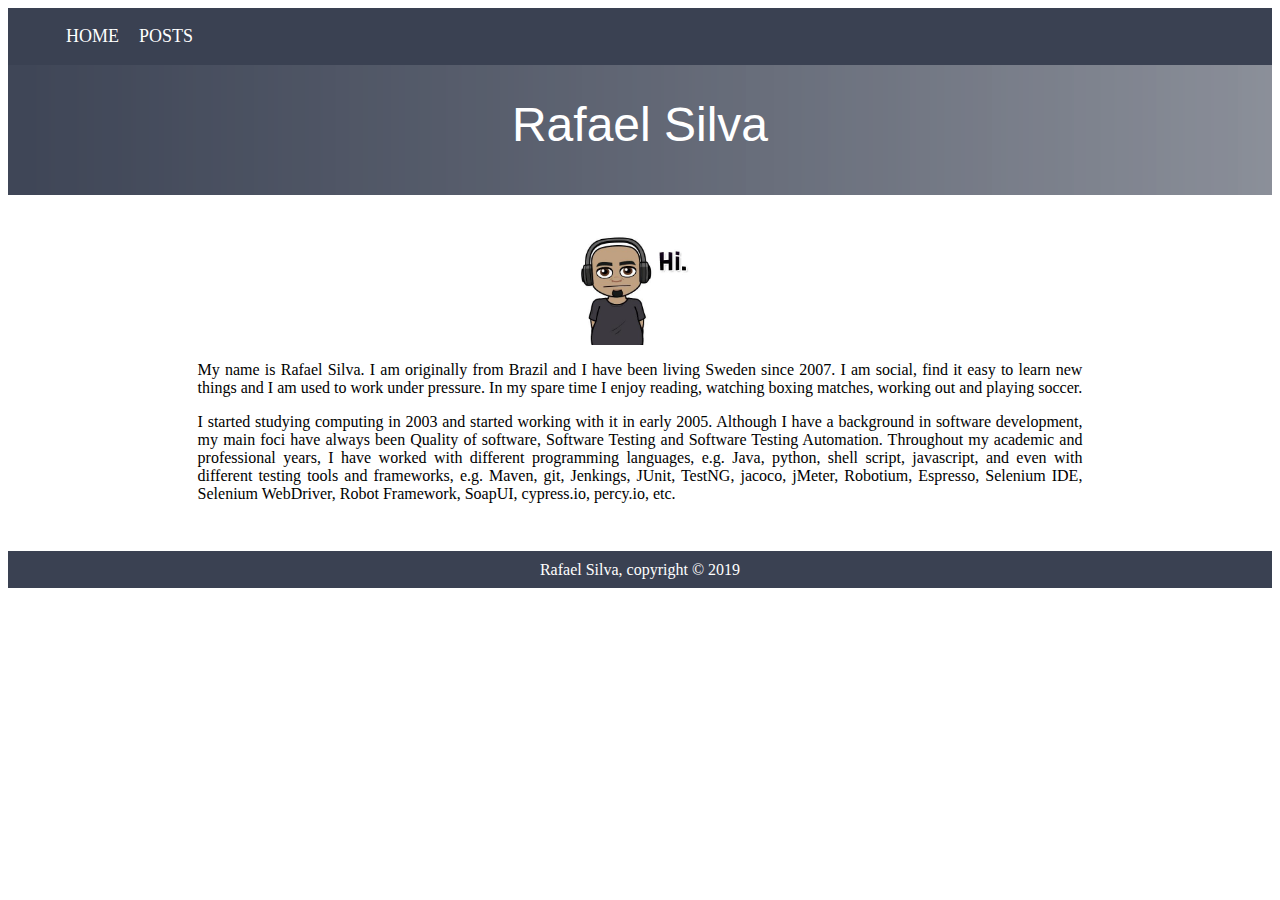
<file: index.html>
<!DOCTYPE html>
<html lang="en"><head>
  <meta charset="utf-8">
  <meta http-equiv="X-UA-Compatible" content="IE=edge">
  <meta name="viewport" content="width=device-width, initial-scale=1">  
  <meta property="og:title" content="Rafael Silva - LNU" />
  <meta property="og:type" content="website" />
  <meta property="og:url" content="https://rasilva1986.github.io/" /> 
  <meta property="og:image:secure_url" content="https://rasilva1986.github.io/assets/img/avatar.png" /> 
  <link rel="stylesheet" href="/assets/css/styles.css">
  <link type="text/plain" rel="author" href="https://rasilva1986.github.io/humans.txt" /><link type="application/atom+xml" rel="alternate" href="http://localhost:4000/feed.xml" title="Your awesome title" /></head><body>
    <header><header>
    <nav>
        <ul>
            <li><a href='/'>Home</a></li>
            <li><a href="/post/">Posts</a></li>            
        </ul>
    </nav>
</header></header>
    <section id="showcase">
    <div class="container">
        <h1>Rafael Silva</h1>
    </div>
</section>
<section id="boxes">
    <div class="box">
        <img src="/assets/img/avatar.jpeg" alt="profile-pic">
        <p>
            <p>My name is Rafael Silva. I am originally from Brazil and I have been living Sweden since 2007. I am
social, find it easy to learn new things and I am used to work under pressure. In my spare time I enjoy
reading, watching boxing matches, working out and playing soccer.</p>

<p>I started studying computing in 2003 and started working with it in early 2005. Although I have a
background in software development, my main foci have always been Quality of software, Software Testing
and Software Testing Automation. Throughout my academic and professional years, I have worked with
different programming languages, e.g. Java, python, shell script, javascript, and even with different
testing tools and frameworks, e.g. Maven, git, Jenkings, JUnit, TestNG, jacoco, jMeter, Robotium,
Espresso, Selenium IDE, Selenium WebDriver, Robot Framework, SoapUI, cypress.io, percy.io, etc.</p>

        </p>
    </div>
</section>    
    <footer><footer>
  <p>Rafael Silva, copyright &copy; 2019</p>
</footer></footer>
</body>
</file>
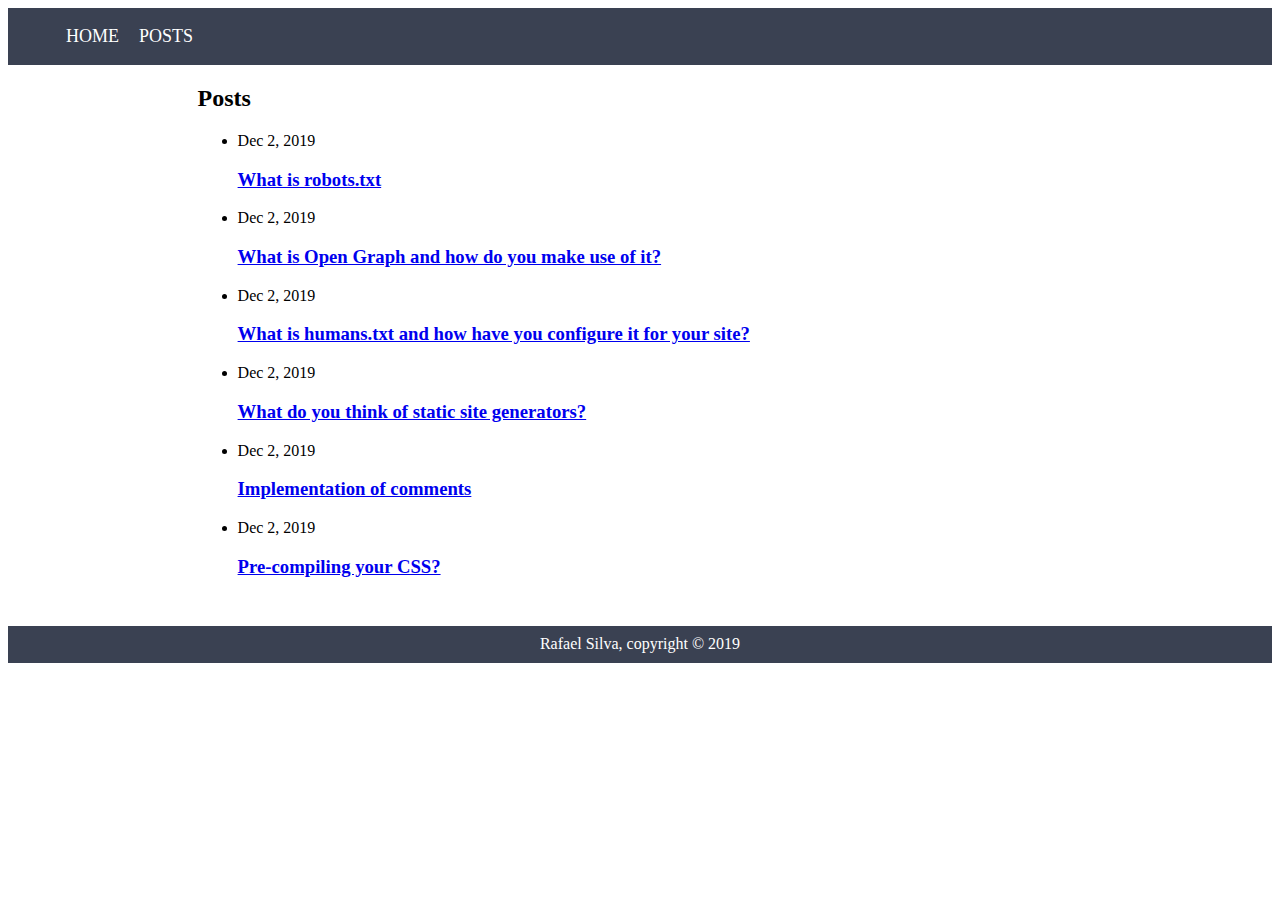
<file: post/index.html>
<!DOCTYPE html>
<html lang="en"><head>
  <meta charset="utf-8">
  <meta http-equiv="X-UA-Compatible" content="IE=edge">
  <meta name="viewport" content="width=device-width, initial-scale=1">  
  <meta property="og:title" content="Rafael Silva - LNU" />
  <meta property="og:type" content="website" />
  <meta property="og:url" content="https://rasilva1986.github.io/" /> 
  <meta property="og:image:secure_url" content="https://rasilva1986.github.io/assets/img/avatar.png" /> 
  <link rel="stylesheet" href="/assets/css/styles.css">
  <link type="text/plain" rel="author" href="https://rasilva1986.github.io/humans.txt" /><link type="application/atom+xml" rel="alternate" href="http://localhost:4000/feed.xml" title="Your awesome title" /></head><body>
    <header><header>
    <nav>
        <ul>
            <li><a href='/'>Home</a></li>
            <li><a href="/post/">Posts</a></li>            
        </ul>
    </nav>
</header></header>
    <section id="content-section">
    <div class="home"><h2 class="post-list-heading">Posts</h2>
        <ul class="post-list"><li><span class="post-meta">Dec 2, 2019</span>
                <h3>
                    <a class="post-link" href="/jekyll/update/2019/12/02/what-is-robot-txt.html">
                        What is robots.txt
                    </a>
                </h3></li><li><span class="post-meta">Dec 2, 2019</span>
                <h3>
                    <a class="post-link" href="/jekyll/update/2019/12/02/what-is-open-graph.html">
                        What is Open Graph and how do you make use of it?
                    </a>
                </h3></li><li><span class="post-meta">Dec 2, 2019</span>
                <h3>
                    <a class="post-link" href="/jekyll/update/2019/12/02/what-is-humans-txt.html">
                        What is humans.txt and how have you configure it for your site?
                    </a>
                </h3></li><li><span class="post-meta">Dec 2, 2019</span>
                <h3>
                    <a class="post-link" href="/jekyll/update/2019/12/02/static-site-generators.html">
                        What do you think of static site generators?
                    </a>
                </h3></li><li><span class="post-meta">Dec 2, 2019</span>
                <h3>
                    <a class="post-link" href="/2019/12/02/implementation-of-comments.html">
                        Implementation of comments
                    </a>
                </h3></li><li><span class="post-meta">Dec 2, 2019</span>
                <h3>
                    <a class="post-link" href="/2019/12/02/precompiling-css.html">
                        Pre-compiling your CSS?
                    </a>
                </h3></li></ul></div>
</section>    
    <footer><footer>
  <p>Rafael Silva, copyright &copy; 2019</p>
</footer></footer>
</body>
</file>
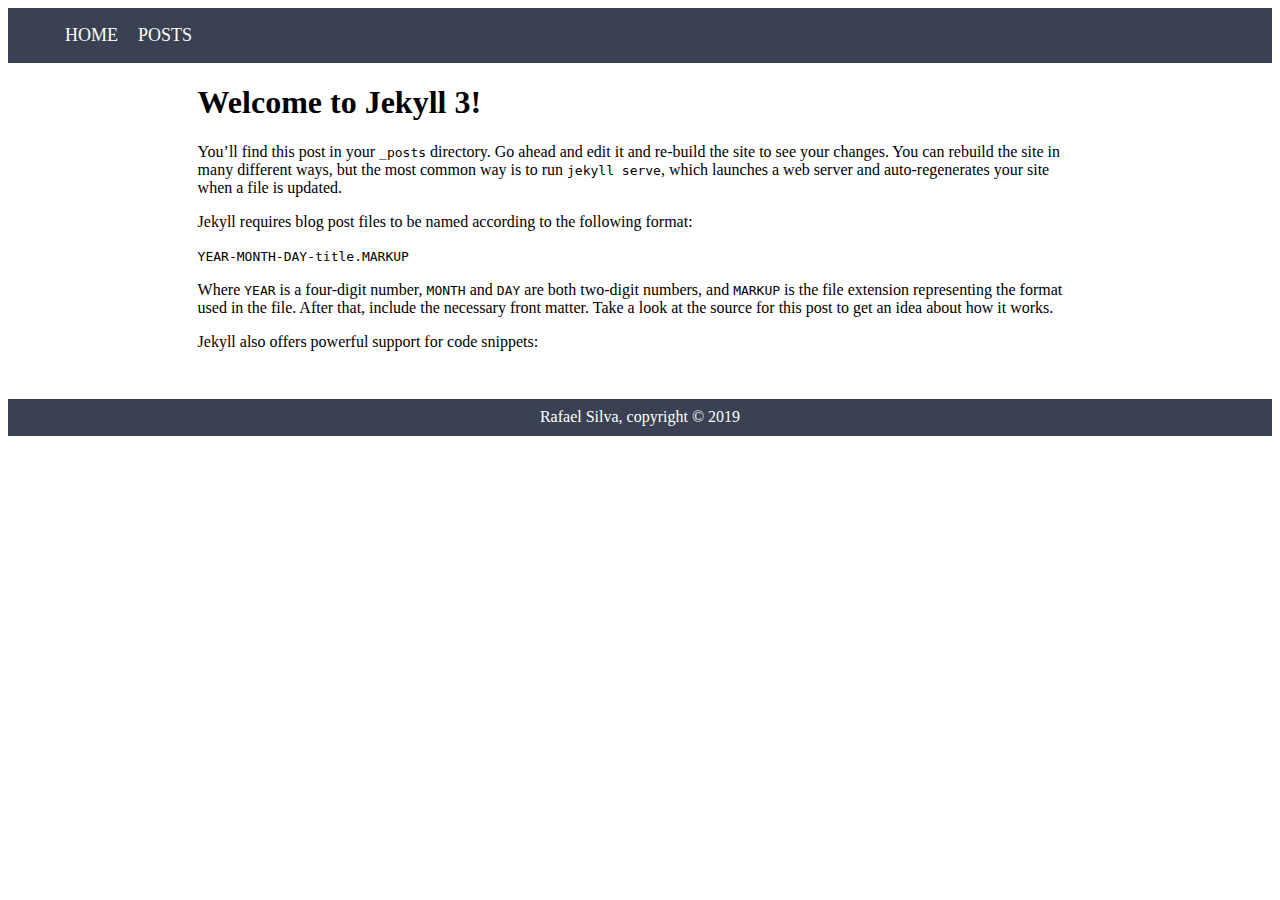
<file: 2019/11/28/welcome-to-jekyll-copy-3.html>
<!DOCTYPE html>
<html lang="en"><head>
  <meta charset="utf-8">
  <meta http-equiv="X-UA-Compatible" content="IE=edge">
  <meta name="viewport" content="width=device-width, initial-scale=1">
  <link rel="stylesheet" href="/assets/css/styles.css"><link type="application/atom+xml" rel="alternate" href="http://localhost:4000/feed.xml" title="Your awesome title" /></head><body>

  <header>
    <nav>
      <ul>
        <li><a href='/index.html'>Home</a></li>
        <li><a href="/post/index.html">Posts</a></li>
      </ul>
    </nav>
  </header>
  <section id="content-section">
    <div class="home"><h1 class="page-heading">Welcome to Jekyll 3!</h1><p>You’ll find this post in your <code class="highlighter-rouge">_posts</code> directory. Go ahead and edit it and re-build the site to see your changes. You can rebuild the site in many different ways, but the most common way is to run <code class="highlighter-rouge">jekyll serve</code>, which launches a web server and auto-regenerates your site when a file is updated.</p>

<p>Jekyll requires blog post files to be named according to the following format:</p>

<p><code class="highlighter-rouge">YEAR-MONTH-DAY-title.MARKUP</code></p>

<p>Where <code class="highlighter-rouge">YEAR</code> is a four-digit number, <code class="highlighter-rouge">MONTH</code> and <code class="highlighter-rouge">DAY</code> are both two-digit numbers, and <code class="highlighter-rouge">MARKUP</code> is the file extension representing the format used in the file. After that, include the necessary front matter. Take a look at the source for this post to get an idea about how it works.</p>

<p>Jekyll also offers powerful support for code snippets:</p>



    </div>
  </section>
  <div id="disqus_thread"></div>
  <script>

    /**
    *  RECOMMENDED CONFIGURATION VARIABLES: EDIT AND UNCOMMENT THE SECTION BELOW TO INSERT DYNAMIC VALUES FROM YOUR PLATFORM OR CMS.
    *  LEARN WHY DEFINING THESE VARIABLES IS IMPORTANT: https://disqus.com/admin/universalcode/#configuration-variables*/
    /*
    var disqus_config = function () {
    this.page.url = PAGE_URL;  // Replace PAGE_URL with your page's canonical URL variable
    this.page.identifier = PAGE_IDENTIFIER; // Replace PAGE_IDENTIFIER with your page's unique identifier variable
    };
    */
    (function () { // DON'T EDIT BELOW THIS LINE
      var d = document, s = d.createElement('script');
      s.src = 'https://rasilva1986.disqus.com/embed.js';
      s.setAttribute('data-timestamp', +new Date());
      (d.head || d.body).appendChild(s);
    })();
  </script>
  <noscript>Please enable JavaScript to view the <a href="https://disqus.com/?ref_noscript">comments powered by
      Disqus.</a></noscript><footer>
  <p>Rafael Silva, copyright &copy; 2019</p>
</footer></body>

</html>
</file>
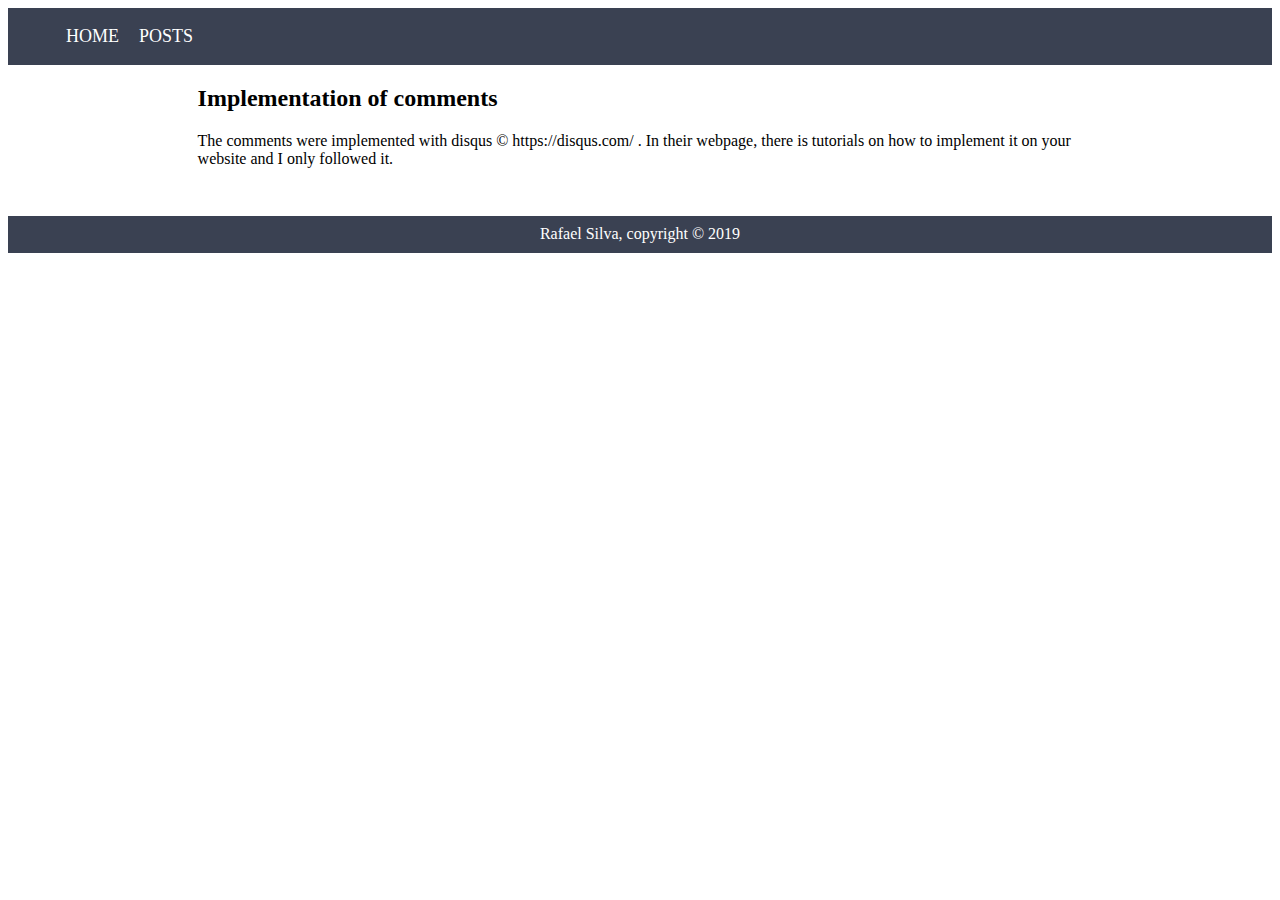
<file: 2019/12/02/implementation-of-comments.html>
<!DOCTYPE html>
<html lang="en"><head>
  <meta charset="utf-8">
  <meta http-equiv="X-UA-Compatible" content="IE=edge">
  <meta name="viewport" content="width=device-width, initial-scale=1">  
  <meta property="og:title" content="Rafael Silva - LNU" />
  <meta property="og:type" content="website" />
  <meta property="og:url" content="https://rasilva1986.github.io/" /> 
  <meta property="og:image:secure_url" content="https://rasilva1986.github.io/assets/img/avatar.png" /> 
  <link rel="stylesheet" href="/assets/css/styles.css">
  <link type="text/plain" rel="author" href="https://rasilva1986.github.io/humans.txt" /><link type="application/atom+xml" rel="alternate" href="http://localhost:4000/feed.xml" title="Your awesome title" /></head><body>
    <header><header>
    <nav>
        <ul>
            <li><a href='/'>Home</a></li>
            <li><a href="/post/">Posts</a></li>            
        </ul>
    </nav>
</header></header>
    <div class="home"><h2 class="page-heading">Implementation of comments</h2><p>The comments were implemented with disqus © https://disqus.com/ . In their webpage, there is tutorials on how to implement it on your website and I only followed it.</p>

</div>
<div id="disqus_thread"></div>
  <script>

    /**
    *  RECOMMENDED CONFIGURATION VARIABLES: EDIT AND UNCOMMENT THE SECTION BELOW TO INSERT DYNAMIC VALUES FROM YOUR PLATFORM OR CMS.
    *  LEARN WHY DEFINING THESE VARIABLES IS IMPORTANT: https://disqus.com/admin/universalcode/#configuration-variables*/
    /*
    var disqus_config = function () {
    this.page.url = PAGE_URL;  // Replace PAGE_URL with your page's canonical URL variable
    this.page.identifier = PAGE_IDENTIFIER; // Replace PAGE_IDENTIFIER with your page's unique identifier variable
    };
    */
    (function () { // DON'T EDIT BELOW THIS LINE
      var d = document, s = d.createElement('script');
      s.src = 'https://rasilva1986.disqus.com/embed.js';
      s.setAttribute('data-timestamp', +new Date());
      (d.head || d.body).appendChild(s);
    })();
  </script>
  <noscript>Please enable JavaScript to view the <a href="https://disqus.com/?ref_noscript">comments powered by
      Disqus.</a></noscript>
    
    <footer><footer>
  <p>Rafael Silva, copyright &copy; 2019</p>
</footer></footer>
</body>
</file>
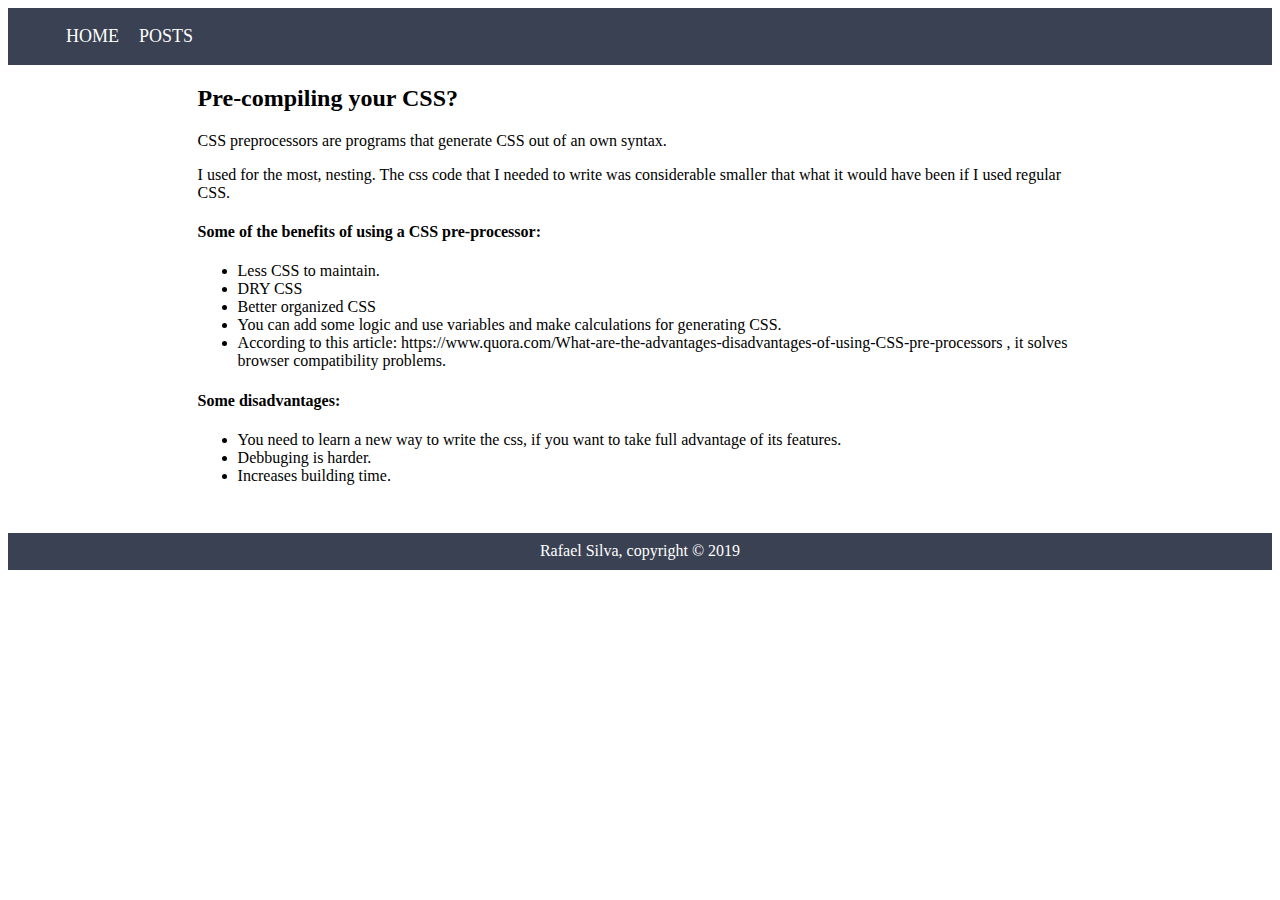
<file: 2019/12/02/precompiling-css.html>
<!DOCTYPE html>
<html lang="en"><head>
  <meta charset="utf-8">
  <meta http-equiv="X-UA-Compatible" content="IE=edge">
  <meta name="viewport" content="width=device-width, initial-scale=1">  
  <meta property="og:title" content="Rafael Silva - LNU" />
  <meta property="og:type" content="website" />
  <meta property="og:url" content="https://rasilva1986.github.io/" /> 
  <meta property="og:image:secure_url" content="https://rasilva1986.github.io/assets/img/avatar.png" /> 
  <link rel="stylesheet" href="/assets/css/styles.css">
  <link type="text/plain" rel="author" href="https://rasilva1986.github.io/humans.txt" /><link type="application/atom+xml" rel="alternate" href="http://localhost:4000/feed.xml" title="Your awesome title" /></head><body>
    <header><header>
    <nav>
        <ul>
            <li><a href='/'>Home</a></li>
            <li><a href="/post/">Posts</a></li>            
        </ul>
    </nav>
</header></header>
    <div class="home"><h2 class="page-heading">Pre-compiling your CSS?</h2><p>CSS preprocessors are programs that generate CSS out of an own syntax.</p>

<p>I used for the most, nesting. The css code that I needed to write was considerable smaller that what it would have been if I used regular CSS.</p>

<h4 id="some-of-the-benefits-of-using-a-css-pre-processor">Some of the benefits of using a CSS pre-processor:</h4>
<ul>
  <li>Less CSS to maintain.</li>
  <li>DRY CSS</li>
  <li>Better organized CSS</li>
  <li>You can add some logic and use variables and make calculations for generating CSS.</li>
  <li>According to this article: https://www.quora.com/What-are-the-advantages-disadvantages-of-using-CSS-pre-processors , it solves browser compatibility problems.</li>
</ul>

<h4 id="some-disadvantages">Some disadvantages:</h4>
<ul>
  <li>You need to learn a new way to write the css, if you want to take full advantage of its features.</li>
  <li>Debbuging is harder.</li>
  <li>Increases building time.</li>
</ul>


</div>
<div id="disqus_thread"></div>
  <script>

    /**
    *  RECOMMENDED CONFIGURATION VARIABLES: EDIT AND UNCOMMENT THE SECTION BELOW TO INSERT DYNAMIC VALUES FROM YOUR PLATFORM OR CMS.
    *  LEARN WHY DEFINING THESE VARIABLES IS IMPORTANT: https://disqus.com/admin/universalcode/#configuration-variables*/
    /*
    var disqus_config = function () {
    this.page.url = PAGE_URL;  // Replace PAGE_URL with your page's canonical URL variable
    this.page.identifier = PAGE_IDENTIFIER; // Replace PAGE_IDENTIFIER with your page's unique identifier variable
    };
    */
    (function () { // DON'T EDIT BELOW THIS LINE
      var d = document, s = d.createElement('script');
      s.src = 'https://rasilva1986.disqus.com/embed.js';
      s.setAttribute('data-timestamp', +new Date());
      (d.head || d.body).appendChild(s);
    })();
  </script>
  <noscript>Please enable JavaScript to view the <a href="https://disqus.com/?ref_noscript">comments powered by
      Disqus.</a></noscript>
    
    <footer><footer>
  <p>Rafael Silva, copyright &copy; 2019</p>
</footer></footer>
</body>
</file>
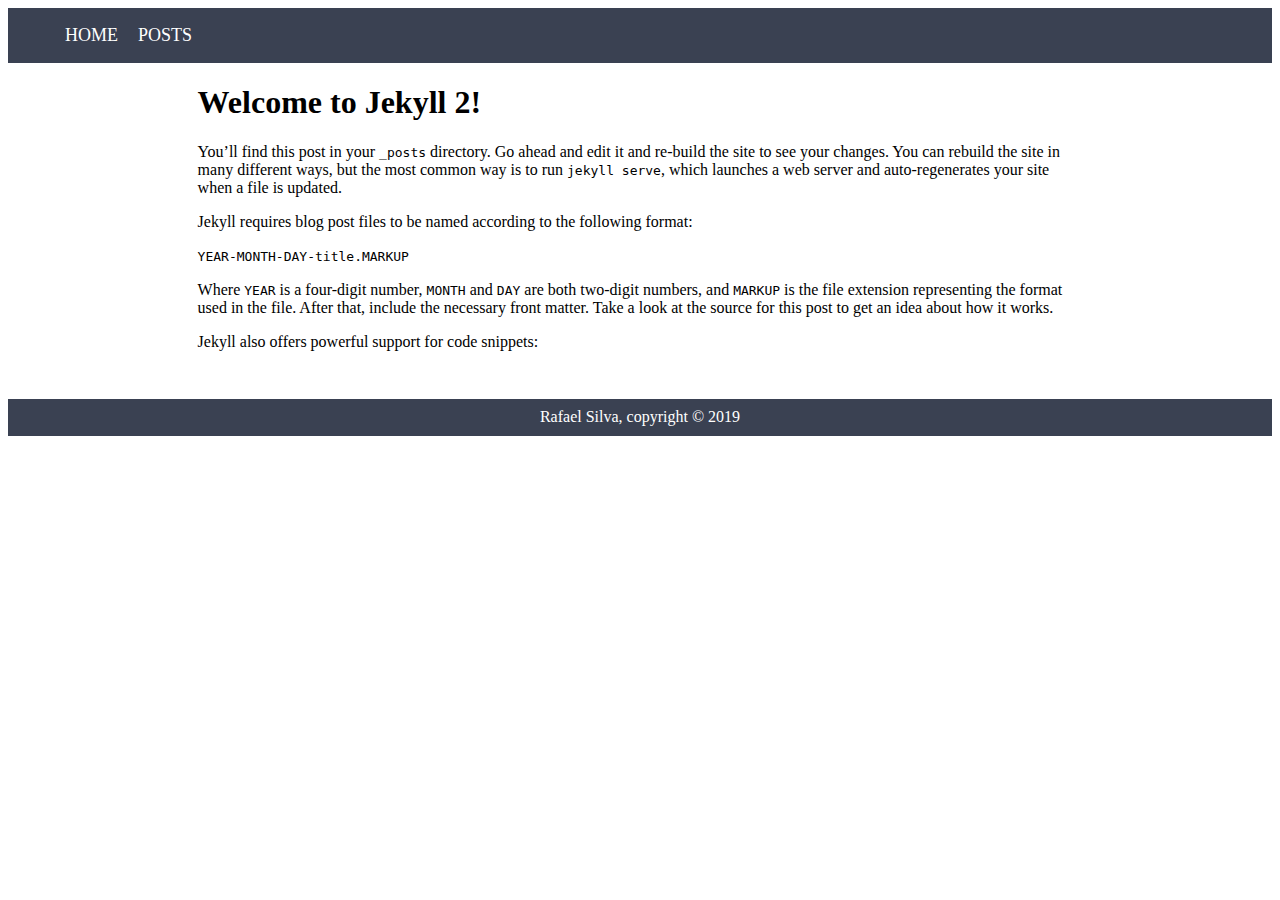
<file: jekyll/update/2019/11/28/welcome-to-jekyll-copy.html>
<!DOCTYPE html>
<html lang="en"><head>
  <meta charset="utf-8">
  <meta http-equiv="X-UA-Compatible" content="IE=edge">
  <meta name="viewport" content="width=device-width, initial-scale=1">
  <link rel="stylesheet" href="/assets/css/styles.css"><link type="application/atom+xml" rel="alternate" href="http://localhost:4000/feed.xml" title="Your awesome title" /></head><body>

  <header>
    <nav>
      <ul>
        <li><a href='/index.html'>Home</a></li>
        <li><a href="/post/index.html">Posts</a></li>
      </ul>
    </nav>
  </header>
  <section id="content-section">
    <div class="home"><h1 class="page-heading">Welcome to Jekyll 2!</h1><p>You’ll find this post in your <code class="highlighter-rouge">_posts</code> directory. Go ahead and edit it and re-build the site to see your changes. You can rebuild the site in many different ways, but the most common way is to run <code class="highlighter-rouge">jekyll serve</code>, which launches a web server and auto-regenerates your site when a file is updated.</p>

<p>Jekyll requires blog post files to be named according to the following format:</p>

<p><code class="highlighter-rouge">YEAR-MONTH-DAY-title.MARKUP</code></p>

<p>Where <code class="highlighter-rouge">YEAR</code> is a four-digit number, <code class="highlighter-rouge">MONTH</code> and <code class="highlighter-rouge">DAY</code> are both two-digit numbers, and <code class="highlighter-rouge">MARKUP</code> is the file extension representing the format used in the file. After that, include the necessary front matter. Take a look at the source for this post to get an idea about how it works.</p>

<p>Jekyll also offers powerful support for code snippets:</p>



    </div>
  </section>
  <div id="disqus_thread"></div>
  <script>

    /**
    *  RECOMMENDED CONFIGURATION VARIABLES: EDIT AND UNCOMMENT THE SECTION BELOW TO INSERT DYNAMIC VALUES FROM YOUR PLATFORM OR CMS.
    *  LEARN WHY DEFINING THESE VARIABLES IS IMPORTANT: https://disqus.com/admin/universalcode/#configuration-variables*/
    /*
    var disqus_config = function () {
    this.page.url = PAGE_URL;  // Replace PAGE_URL with your page's canonical URL variable
    this.page.identifier = PAGE_IDENTIFIER; // Replace PAGE_IDENTIFIER with your page's unique identifier variable
    };
    */
    (function () { // DON'T EDIT BELOW THIS LINE
      var d = document, s = d.createElement('script');
      s.src = 'https://rasilva1986.disqus.com/embed.js';
      s.setAttribute('data-timestamp', +new Date());
      (d.head || d.body).appendChild(s);
    })();
  </script>
  <noscript>Please enable JavaScript to view the <a href="https://disqus.com/?ref_noscript">comments powered by
      Disqus.</a></noscript><footer>
  <p>Rafael Silva, copyright &copy; 2019</p>
</footer></body>

</html>
</file>
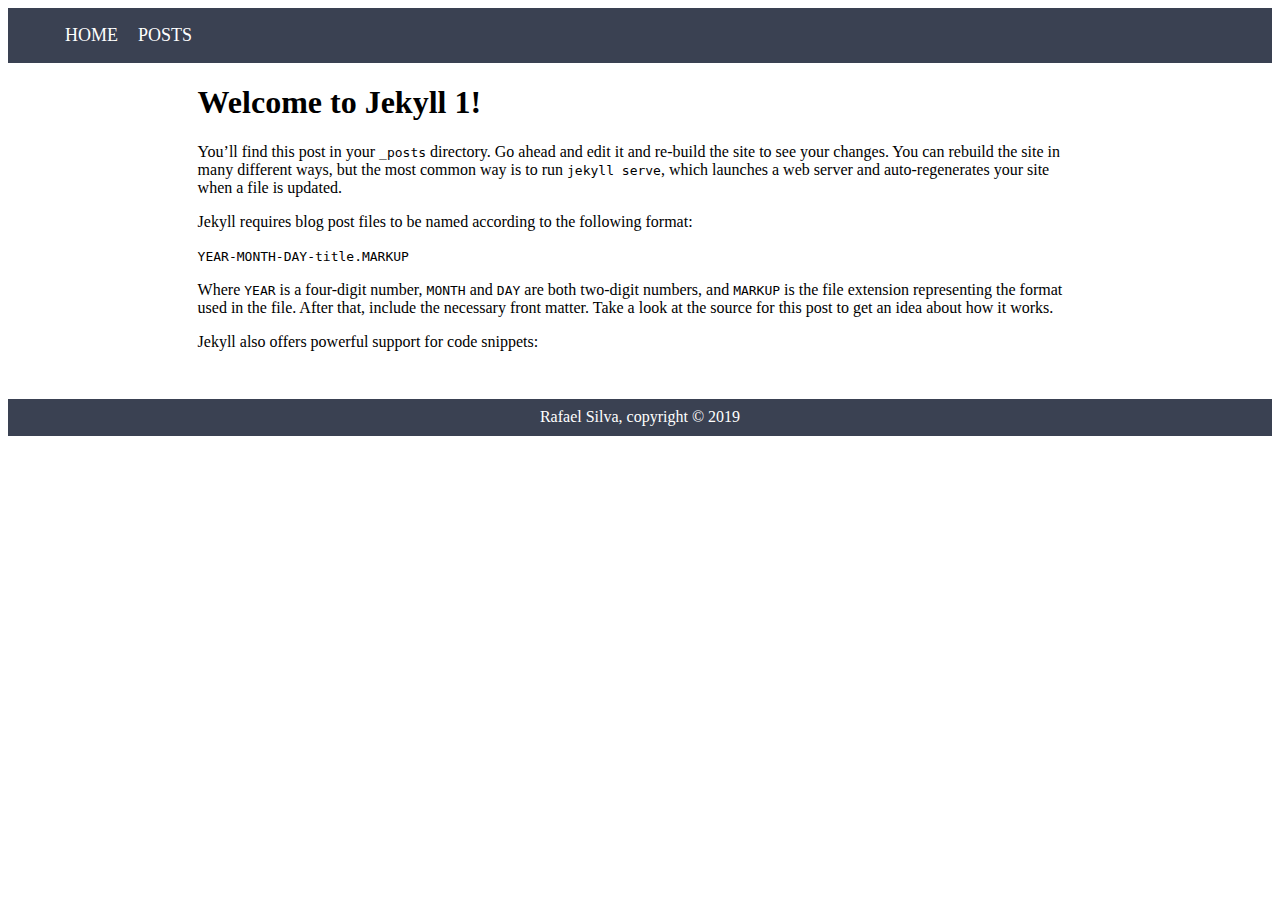
<file: jekyll/update/2019/11/28/welcome-to-jekyll.html>
<!DOCTYPE html>
<html lang="en"><head>
  <meta charset="utf-8">
  <meta http-equiv="X-UA-Compatible" content="IE=edge">
  <meta name="viewport" content="width=device-width, initial-scale=1">
  <link rel="stylesheet" href="/assets/css/styles.css"><link type="application/atom+xml" rel="alternate" href="http://localhost:4000/feed.xml" title="Your awesome title" /></head><body>

  <header>
    <nav>
      <ul>
        <li><a href='/index.html'>Home</a></li>
        <li><a href="/post/index.html">Posts</a></li>
      </ul>
    </nav>
  </header>
  <section id="content-section">
    <div class="home"><h1 class="page-heading">Welcome to Jekyll 1!</h1><p>You’ll find this post in your <code class="highlighter-rouge">_posts</code> directory. Go ahead and edit it and re-build the site to see your changes. You can rebuild the site in many different ways, but the most common way is to run <code class="highlighter-rouge">jekyll serve</code>, which launches a web server and auto-regenerates your site when a file is updated.</p>

<p>Jekyll requires blog post files to be named according to the following format:</p>

<p><code class="highlighter-rouge">YEAR-MONTH-DAY-title.MARKUP</code></p>

<p>Where <code class="highlighter-rouge">YEAR</code> is a four-digit number, <code class="highlighter-rouge">MONTH</code> and <code class="highlighter-rouge">DAY</code> are both two-digit numbers, and <code class="highlighter-rouge">MARKUP</code> is the file extension representing the format used in the file. After that, include the necessary front matter. Take a look at the source for this post to get an idea about how it works.</p>

<p>Jekyll also offers powerful support for code snippets:</p>



    </div>
  </section>
  <div id="disqus_thread"></div>
  <script>

    /**
    *  RECOMMENDED CONFIGURATION VARIABLES: EDIT AND UNCOMMENT THE SECTION BELOW TO INSERT DYNAMIC VALUES FROM YOUR PLATFORM OR CMS.
    *  LEARN WHY DEFINING THESE VARIABLES IS IMPORTANT: https://disqus.com/admin/universalcode/#configuration-variables*/
    /*
    var disqus_config = function () {
    this.page.url = PAGE_URL;  // Replace PAGE_URL with your page's canonical URL variable
    this.page.identifier = PAGE_IDENTIFIER; // Replace PAGE_IDENTIFIER with your page's unique identifier variable
    };
    */
    (function () { // DON'T EDIT BELOW THIS LINE
      var d = document, s = d.createElement('script');
      s.src = 'https://rasilva1986.disqus.com/embed.js';
      s.setAttribute('data-timestamp', +new Date());
      (d.head || d.body).appendChild(s);
    })();
  </script>
  <noscript>Please enable JavaScript to view the <a href="https://disqus.com/?ref_noscript">comments powered by
      Disqus.</a></noscript><footer>
  <p>Rafael Silva, copyright &copy; 2019</p>
</footer></body>

</html>
</file>
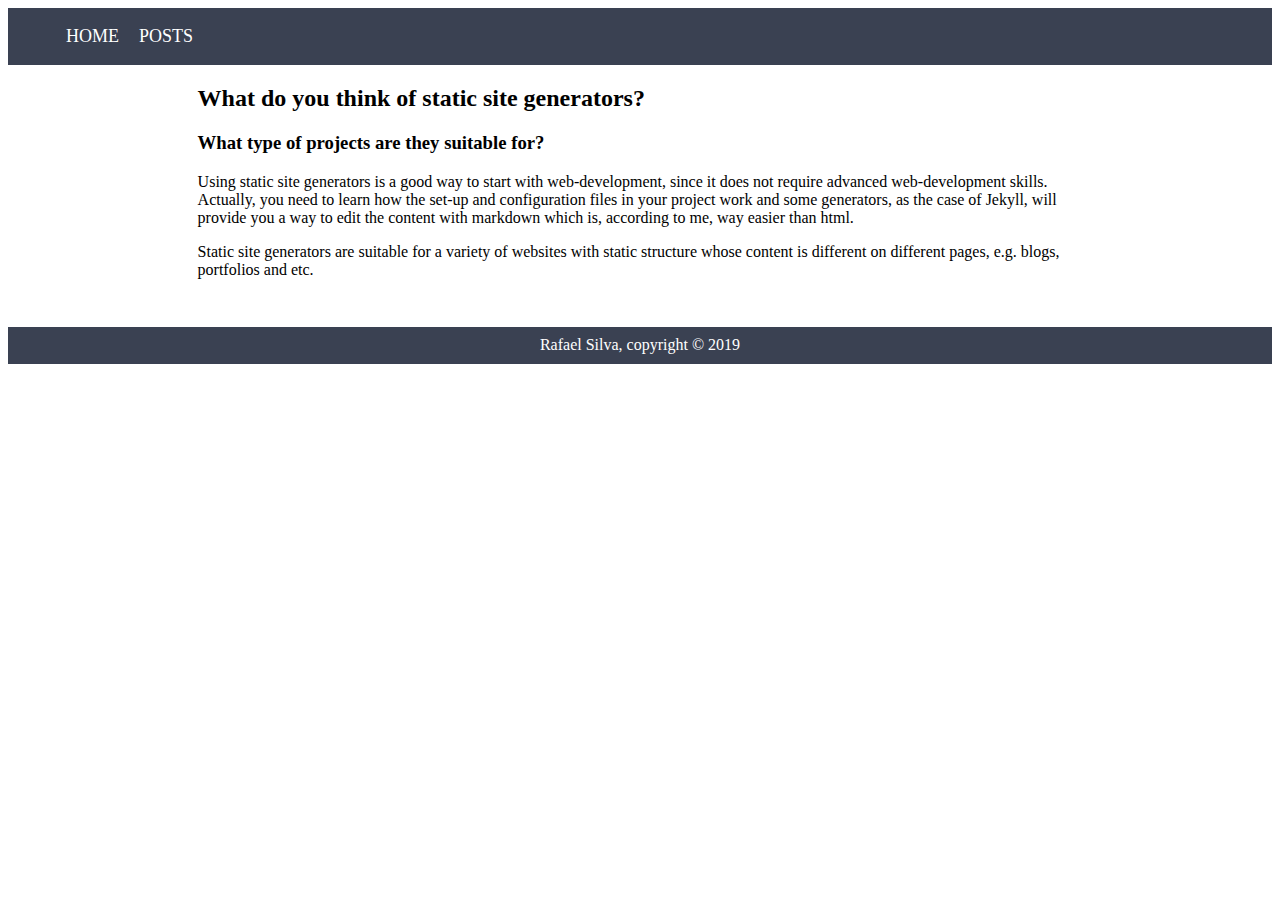
<file: jekyll/update/2019/12/02/static-site-generators.html>
<!DOCTYPE html>
<html lang="en"><head>
  <meta charset="utf-8">
  <meta http-equiv="X-UA-Compatible" content="IE=edge">
  <meta name="viewport" content="width=device-width, initial-scale=1">  
  <meta property="og:title" content="Rafael Silva - LNU" />
  <meta property="og:type" content="website" />
  <meta property="og:url" content="https://rasilva1986.github.io/" /> 
  <meta property="og:image:secure_url" content="https://rasilva1986.github.io/assets/img/avatar.png" /> 
  <link rel="stylesheet" href="/assets/css/styles.css">
  <link type="text/plain" rel="author" href="https://rasilva1986.github.io/humans.txt" /><link type="application/atom+xml" rel="alternate" href="http://localhost:4000/feed.xml" title="Your awesome title" /></head><body>
    <header><header>
    <nav>
        <ul>
            <li><a href='/'>Home</a></li>
            <li><a href="/post/">Posts</a></li>            
        </ul>
    </nav>
</header></header>
    <div class="home"><h2 class="page-heading">What do you think of static site generators?</h2><h3 id="what-type-of-projects-are-they-suitable-for">What type of projects are they suitable for?</h3>
<p>Using static site generators is a good way to start with web-development, since it does not require advanced web-development skills. Actually, you need to learn how the set-up
and configuration files in your project work and some generators, as the case of Jekyll, will provide you a way to edit the content with markdown which is, according to me, way easier than html.</p>

<p>Static site generators are suitable for a variety of websites with static structure whose content is different on different pages, e.g. blogs, portfolios and etc.</p>

</div>
<div id="disqus_thread"></div>
  <script>

    /**
    *  RECOMMENDED CONFIGURATION VARIABLES: EDIT AND UNCOMMENT THE SECTION BELOW TO INSERT DYNAMIC VALUES FROM YOUR PLATFORM OR CMS.
    *  LEARN WHY DEFINING THESE VARIABLES IS IMPORTANT: https://disqus.com/admin/universalcode/#configuration-variables*/
    /*
    var disqus_config = function () {
    this.page.url = PAGE_URL;  // Replace PAGE_URL with your page's canonical URL variable
    this.page.identifier = PAGE_IDENTIFIER; // Replace PAGE_IDENTIFIER with your page's unique identifier variable
    };
    */
    (function () { // DON'T EDIT BELOW THIS LINE
      var d = document, s = d.createElement('script');
      s.src = 'https://rasilva1986.disqus.com/embed.js';
      s.setAttribute('data-timestamp', +new Date());
      (d.head || d.body).appendChild(s);
    })();
  </script>
  <noscript>Please enable JavaScript to view the <a href="https://disqus.com/?ref_noscript">comments powered by
      Disqus.</a></noscript>
    
    <footer><footer>
  <p>Rafael Silva, copyright &copy; 2019</p>
</footer></footer>
</body>
</file>
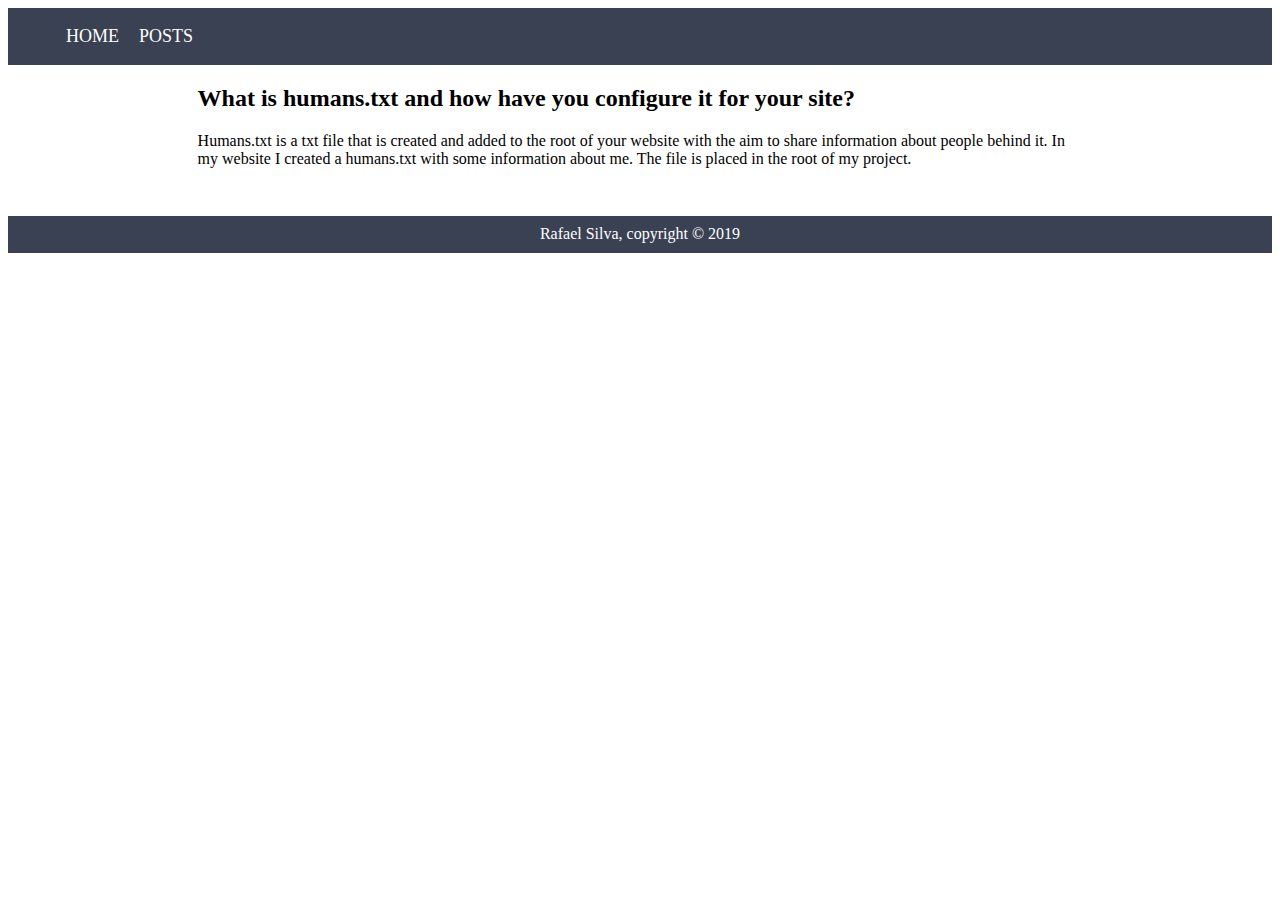
<file: jekyll/update/2019/12/02/what-is-humans-txt.html>
<!DOCTYPE html>
<html lang="en"><head>
  <meta charset="utf-8">
  <meta http-equiv="X-UA-Compatible" content="IE=edge">
  <meta name="viewport" content="width=device-width, initial-scale=1">  
  <meta property="og:title" content="Rafael Silva - LNU" />
  <meta property="og:type" content="website" />
  <meta property="og:url" content="https://rasilva1986.github.io/" /> 
  <meta property="og:image:secure_url" content="https://rasilva1986.github.io/assets/img/avatar.png" /> 
  <link rel="stylesheet" href="/assets/css/styles.css">
  <link type="text/plain" rel="author" href="https://rasilva1986.github.io/humans.txt" /><link type="application/atom+xml" rel="alternate" href="http://localhost:4000/feed.xml" title="Your awesome title" /></head><body>
    <header><header>
    <nav>
        <ul>
            <li><a href='/'>Home</a></li>
            <li><a href="/post/">Posts</a></li>            
        </ul>
    </nav>
</header></header>
    <div class="home"><h2 class="page-heading">What is humans.txt and how have you configure it for your site?</h2><p>Humans.txt is a txt file that is created and added to the root of your website with the aim to share information about people behind it. In my website I created a humans.txt with some information about me. The file is placed in 
the root of my project.</p>

</div>
<div id="disqus_thread"></div>
  <script>

    /**
    *  RECOMMENDED CONFIGURATION VARIABLES: EDIT AND UNCOMMENT THE SECTION BELOW TO INSERT DYNAMIC VALUES FROM YOUR PLATFORM OR CMS.
    *  LEARN WHY DEFINING THESE VARIABLES IS IMPORTANT: https://disqus.com/admin/universalcode/#configuration-variables*/
    /*
    var disqus_config = function () {
    this.page.url = PAGE_URL;  // Replace PAGE_URL with your page's canonical URL variable
    this.page.identifier = PAGE_IDENTIFIER; // Replace PAGE_IDENTIFIER with your page's unique identifier variable
    };
    */
    (function () { // DON'T EDIT BELOW THIS LINE
      var d = document, s = d.createElement('script');
      s.src = 'https://rasilva1986.disqus.com/embed.js';
      s.setAttribute('data-timestamp', +new Date());
      (d.head || d.body).appendChild(s);
    })();
  </script>
  <noscript>Please enable JavaScript to view the <a href="https://disqus.com/?ref_noscript">comments powered by
      Disqus.</a></noscript>
    
    <footer><footer>
  <p>Rafael Silva, copyright &copy; 2019</p>
</footer></footer>
</body>
</file>
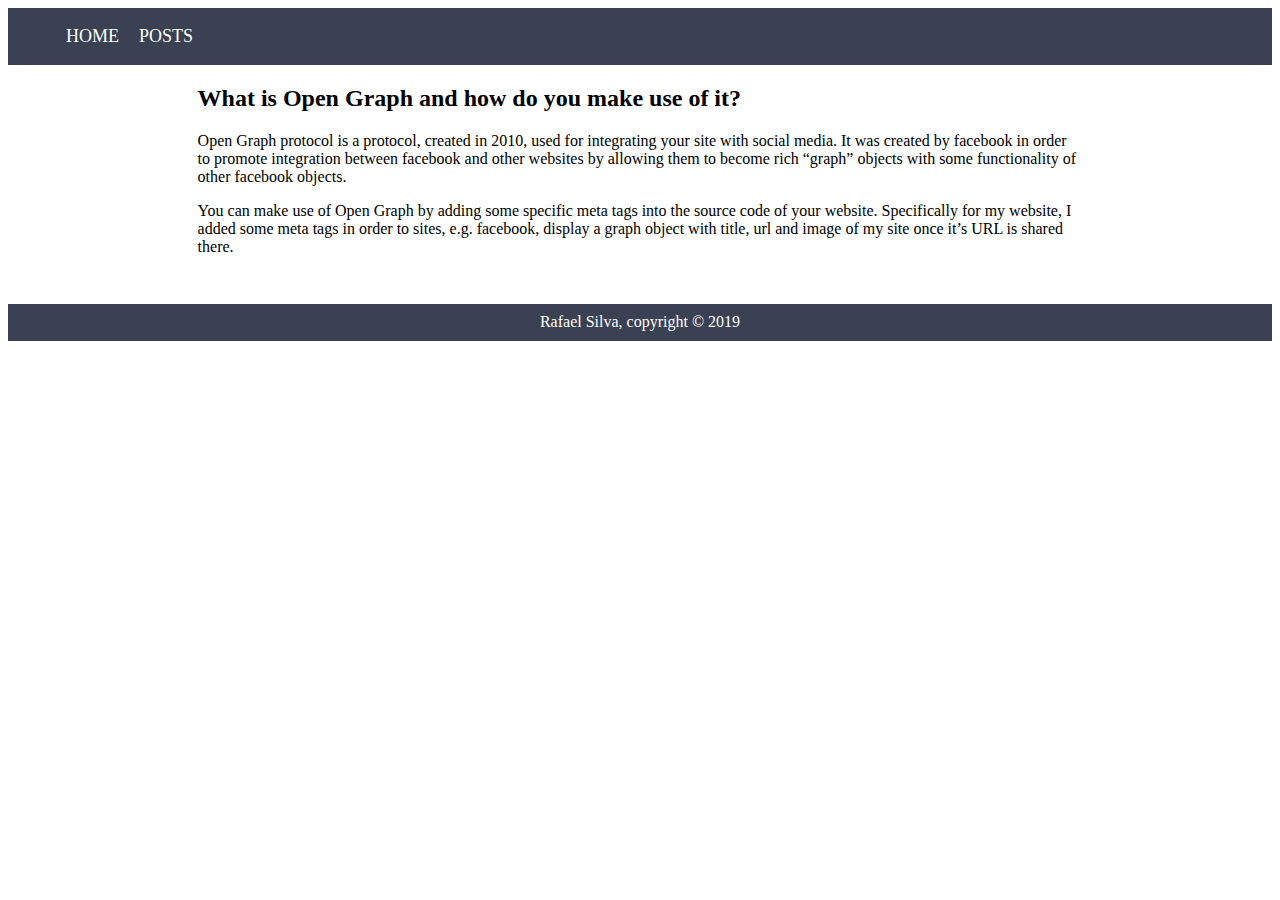
<file: jekyll/update/2019/12/02/what-is-open-graph.html>
<!DOCTYPE html>
<html lang="en"><head>
  <meta charset="utf-8">
  <meta http-equiv="X-UA-Compatible" content="IE=edge">
  <meta name="viewport" content="width=device-width, initial-scale=1">  
  <meta property="og:title" content="Rafael Silva - LNU" />
  <meta property="og:type" content="website" />
  <meta property="og:url" content="https://rasilva1986.github.io/" /> 
  <meta property="og:image:secure_url" content="https://rasilva1986.github.io/assets/img/avatar.png" /> 
  <link rel="stylesheet" href="/assets/css/styles.css">
  <link type="text/plain" rel="author" href="https://rasilva1986.github.io/humans.txt" /><link type="application/atom+xml" rel="alternate" href="http://localhost:4000/feed.xml" title="Your awesome title" /></head><body>
    <header><header>
    <nav>
        <ul>
            <li><a href='/'>Home</a></li>
            <li><a href="/post/">Posts</a></li>            
        </ul>
    </nav>
</header></header>
    <div class="home"><h2 class="page-heading">What is Open Graph and how do you make use of it?</h2><p>Open Graph protocol is a protocol, created in 2010, used for integrating your site with social media. It was created by facebook in order to promote integration 
between facebook and other websites by allowing them to become rich “graph” objects with some functionality of other facebook objects.</p>

<p>You can make use of Open Graph by adding some specific meta tags into the source code of your website. Specifically for my website, I added some meta tags in order to sites, e.g. facebook, display a graph object with title, url and image of my site once it’s URL is shared there.</p>

</div>
<div id="disqus_thread"></div>
  <script>

    /**
    *  RECOMMENDED CONFIGURATION VARIABLES: EDIT AND UNCOMMENT THE SECTION BELOW TO INSERT DYNAMIC VALUES FROM YOUR PLATFORM OR CMS.
    *  LEARN WHY DEFINING THESE VARIABLES IS IMPORTANT: https://disqus.com/admin/universalcode/#configuration-variables*/
    /*
    var disqus_config = function () {
    this.page.url = PAGE_URL;  // Replace PAGE_URL with your page's canonical URL variable
    this.page.identifier = PAGE_IDENTIFIER; // Replace PAGE_IDENTIFIER with your page's unique identifier variable
    };
    */
    (function () { // DON'T EDIT BELOW THIS LINE
      var d = document, s = d.createElement('script');
      s.src = 'https://rasilva1986.disqus.com/embed.js';
      s.setAttribute('data-timestamp', +new Date());
      (d.head || d.body).appendChild(s);
    })();
  </script>
  <noscript>Please enable JavaScript to view the <a href="https://disqus.com/?ref_noscript">comments powered by
      Disqus.</a></noscript>
    
    <footer><footer>
  <p>Rafael Silva, copyright &copy; 2019</p>
</footer></footer>
</body>
</file>
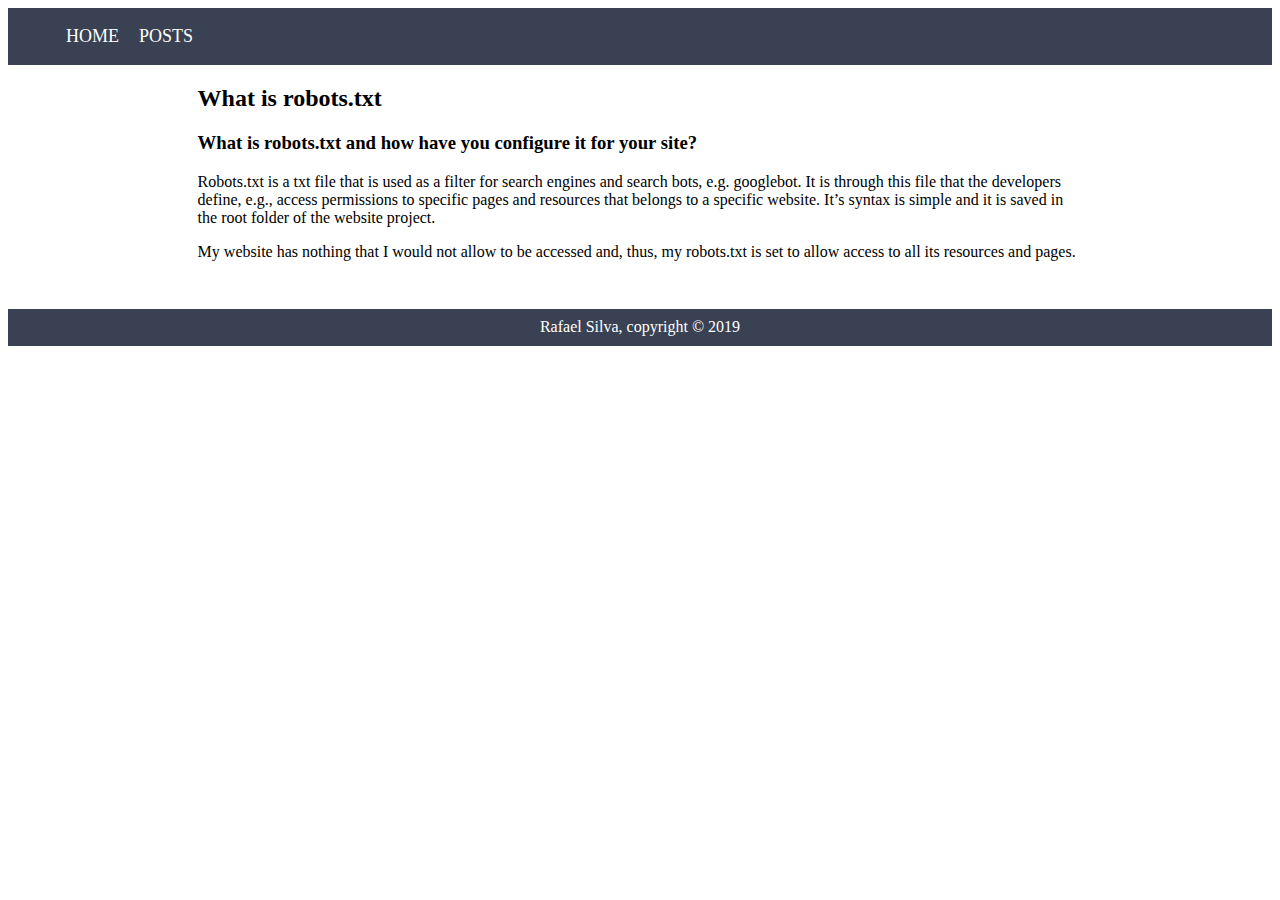
<file: jekyll/update/2019/12/02/what-is-robot-txt.html>
<!DOCTYPE html>
<html lang="en"><head>
  <meta charset="utf-8">
  <meta http-equiv="X-UA-Compatible" content="IE=edge">
  <meta name="viewport" content="width=device-width, initial-scale=1">  
  <meta property="og:title" content="Rafael Silva - LNU" />
  <meta property="og:type" content="website" />
  <meta property="og:url" content="https://rasilva1986.github.io/" /> 
  <meta property="og:image:secure_url" content="https://rasilva1986.github.io/assets/img/avatar.png" /> 
  <link rel="stylesheet" href="/assets/css/styles.css">
  <link type="text/plain" rel="author" href="https://rasilva1986.github.io/humans.txt" /><link type="application/atom+xml" rel="alternate" href="http://localhost:4000/feed.xml" title="Your awesome title" /></head><body>
    <header><header>
    <nav>
        <ul>
            <li><a href='/'>Home</a></li>
            <li><a href="/post/">Posts</a></li>            
        </ul>
    </nav>
</header></header>
    <div class="home"><h2 class="page-heading">What is robots.txt</h2><h3 id="what-is-robotstxt-and-how-have-you-configure-it-for-your-site">What is robots.txt and how have you configure it for your site?</h3>

<p>Robots.txt is a txt file that is used as a filter for search engines and search bots, e.g. googlebot. It is through this file that the developers define, e.g., access permissions to specific pages and resources that belongs to a specific website. It’s syntax is simple and it is saved in the root folder of the website project.</p>

<p>My website has nothing that I would not allow to be accessed and, thus, my robots.txt is set to allow access to all its resources and pages.</p>

</div>
<div id="disqus_thread"></div>
  <script>

    /**
    *  RECOMMENDED CONFIGURATION VARIABLES: EDIT AND UNCOMMENT THE SECTION BELOW TO INSERT DYNAMIC VALUES FROM YOUR PLATFORM OR CMS.
    *  LEARN WHY DEFINING THESE VARIABLES IS IMPORTANT: https://disqus.com/admin/universalcode/#configuration-variables*/
    /*
    var disqus_config = function () {
    this.page.url = PAGE_URL;  // Replace PAGE_URL with your page's canonical URL variable
    this.page.identifier = PAGE_IDENTIFIER; // Replace PAGE_IDENTIFIER with your page's unique identifier variable
    };
    */
    (function () { // DON'T EDIT BELOW THIS LINE
      var d = document, s = d.createElement('script');
      s.src = 'https://rasilva1986.disqus.com/embed.js';
      s.setAttribute('data-timestamp', +new Date());
      (d.head || d.body).appendChild(s);
    })();
  </script>
  <noscript>Please enable JavaScript to view the <a href="https://disqus.com/?ref_noscript">comments powered by
      Disqus.</a></noscript>
    
    <footer><footer>
  <p>Rafael Silva, copyright &copy; 2019</p>
</footer></footer>
</body>
</file>
<file: assets/css/styles.css>
header { background: #3A4152; padding: 1px; margin-bottom: 0%; }

header nav ul li { display: inline; margin-left: 1em; }

header a { color: #ffffff; text-decoration: none; text-transform: uppercase; font-size: 18px; }

#showcase { min-height: 130px; background: url("/assets/img/gradient.png") no-repeat; text-align: center; color: #ffffff; }

#showcase .container { width: 80%; margin: auto; overflow: hidden; }

#showcase .container h1 { display: block; font: 3em Arial, Helvetica,sans-serif; }

#content-section p { margin-top: 0em; color: #000000; }

#boxes { margin-top: 20px; margin-bottom: 20px; width: 70%; margin-right: auto; margin-left: auto; }

#boxes .box div h3 { background: pink; text-align: center; }

#boxes .box img { height: 130px; width: 130px; display: block; margin-left: auto; margin-right: auto; }

#boxes .box p { text-align: justify; }

.home { width: 70%; margin-right: auto; margin-left: auto; }

#disqus_thread { width: 70%; margin-right: auto; margin-left: auto; }

footer { background: #3A4152; }

footer p { margin-top: 3em; padding: 0.6em; color: #ffffff; text-align: center; }

/*# sourceMappingURL=styles.css.map */
</file>
